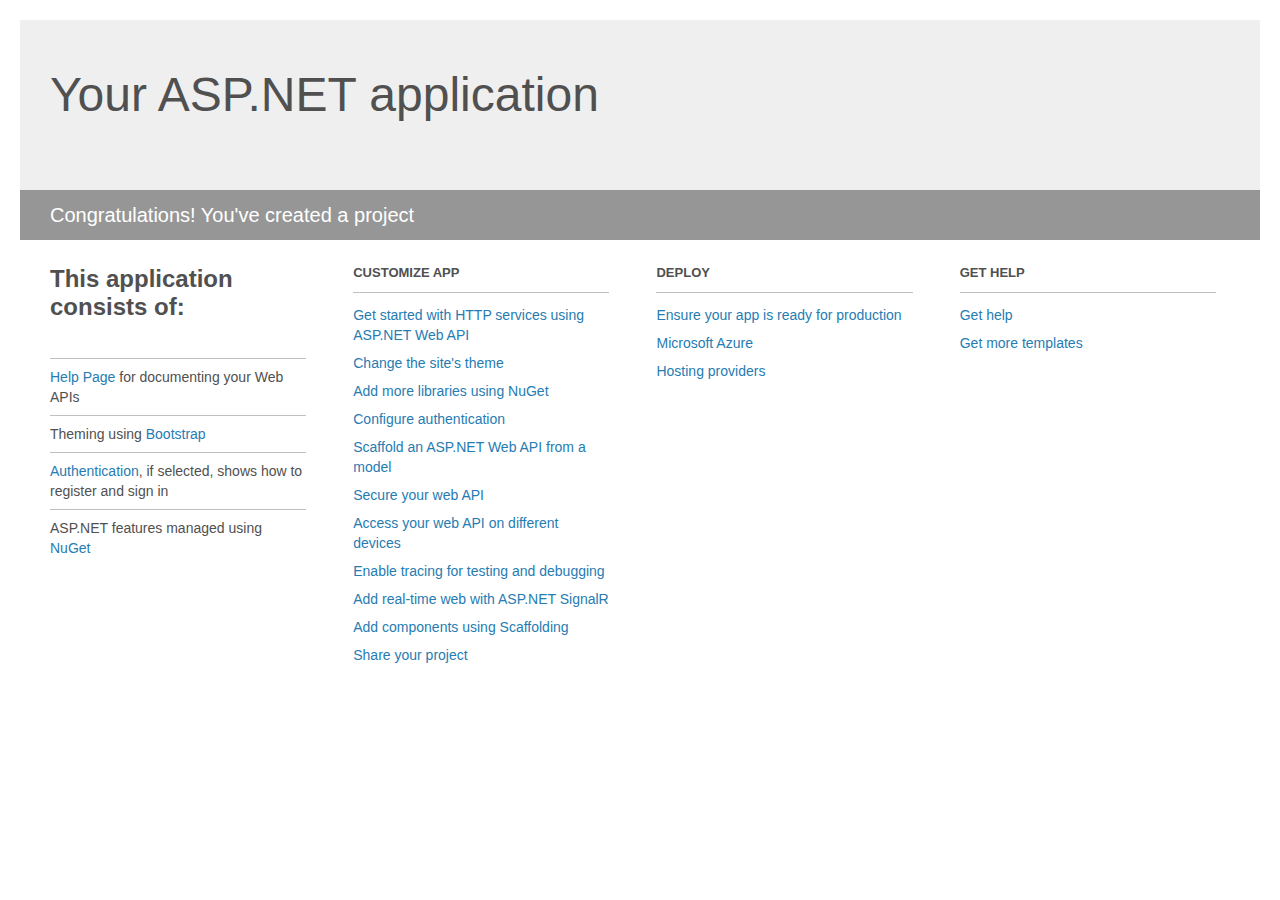
<file: opendoorapiAndOpendoorwebsite/opendoorapi/Project_Readme.html>
﻿<!DOCTYPE html>
<html lang="en">
<head>
    <meta charset="utf-8" />
    <title>Your ASP.NET application</title>
    <style>
        body {
            background: #fff;
            color: #505050;
            font: 14px 'Segoe UI', tahoma, arial, helvetica, sans-serif;
            margin: 20px;
            padding: 0;
        }

        #header {
            background: #efefef;
            padding: 0;
        }

        h1 {
            font-size: 48px;
            font-weight: normal;
            margin: 0;
            padding: 0 30px;
            line-height: 150px;
        }

        p {
            font-size: 20px;
            color: #fff;
            background: #969696;
            padding: 0 30px;
            line-height: 50px;
        }

        #main {
            padding: 5px 30px;
        }

        .section {
            width: 21.7%;
            float: left;
            margin: 0 0 0 4%;
        }

            .section h2 {
                font-size: 13px;
                text-transform: uppercase;
                margin: 0;
                border-bottom: 1px solid silver;
                padding-bottom: 12px;
                margin-bottom: 8px;
            }

            .section.first {
                margin-left: 0;
            }

                .section.first h2 {
                    font-size: 24px;
                    text-transform: none;
                    margin-bottom: 25px;
                    border: none;
                }

                .section.first li {
                    border-top: 1px solid silver;
                    padding: 8px 0;
                }

            .section.last {
                margin-right: 0;
            }

        ul {
            list-style: none;
            padding: 0;
            margin: 0;
            line-height: 20px;
        }

        li {
            padding: 4px 0;
        }

        a {
            color: #267cb2;
            text-decoration: none;
        }

            a:hover {
                text-decoration: underline;
            }
    </style>
</head>
<body>

    <div id="header">
        <h1>Your ASP.NET application</h1>
        <p>Congratulations! You've created a project</p>
    </div>

    <div id="main">
        <div class="section first">
            <h2>This application consists of:</h2>
            <ul>
                <li><a href="http://go.microsoft.com/fwlink/?LinkID=615543">Help Page</a> for documenting your Web APIs</li>
                <li>Theming using <a href="http://go.microsoft.com/fwlink/?LinkID=615519">Bootstrap</a></li>
                <li><a href="http://go.microsoft.com/fwlink/?LinkID=320957">Authentication</a>, if selected, shows how to register and sign in</li>
                <li>ASP.NET features managed using <a href="http://go.microsoft.com/fwlink/?LinkID=320958">NuGet</a></li>
            </ul>
        </div>

        <div class="section">
            <h2>Customize app</h2>
            <ul>
                <li><a href="http://go.microsoft.com/fwlink/?LinkID=320959">Get started with HTTP services using ASP.NET Web API</a></li>
                <li><a href="http://go.microsoft.com/fwlink/?LinkID=320960">Change the site's theme</a></li>
                <li><a href="http://go.microsoft.com/fwlink/?LinkID=320961">Add more libraries using NuGet</a></li>
                <li><a href="http://go.microsoft.com/fwlink/?LinkID=320962">Configure authentication</a></li>
                <li><a href="http://go.microsoft.com/fwlink/?LinkID=320963">Scaffold an ASP.NET Web API from a model</a></li>
                <li><a href="http://go.microsoft.com/fwlink/?LinkID=615545">Secure your web API</a></li>
                <li><a href="http://go.microsoft.com/fwlink/?LinkID=615544">Access your web API on different devices</a></li>
                <li><a href="http://go.microsoft.com/fwlink/?LinkID=615546">Enable tracing for testing and debugging</a></li>
                <li><a href="http://go.microsoft.com/fwlink/?LinkID=615530">Add real-time web with ASP.NET SignalR</a></li>
                <li><a href="http://go.microsoft.com/fwlink/?LinkID=615531">Add components using Scaffolding</a></li>
                <li><a href="http://go.microsoft.com/fwlink/?LinkID=615533">Share your project</a></li>
            </ul>
        </div>

        <div class="section">
            <h2>Deploy</h2>
            <ul>
                <li><a href="http://go.microsoft.com/fwlink/?LinkID=615534">Ensure your app is ready for production</a></li>
                <li><a href="http://go.microsoft.com/fwlink/?LinkID=615535">Microsoft Azure</a></li>
                <li><a href="http://go.microsoft.com/fwlink/?LinkID=615536">Hosting providers</a></li>
            </ul>
        </div>

        <div class="section last">
            <h2>Get help</h2>
            <ul>
                <li><a href="http://go.microsoft.com/fwlink/?LinkID=615537">Get help</a></li>
                <li><a href="http://go.microsoft.com/fwlink/?LinkID=615538">Get more templates</a></li>
            </ul>
        </div>
    </div>
</body>
</html>
</file>
